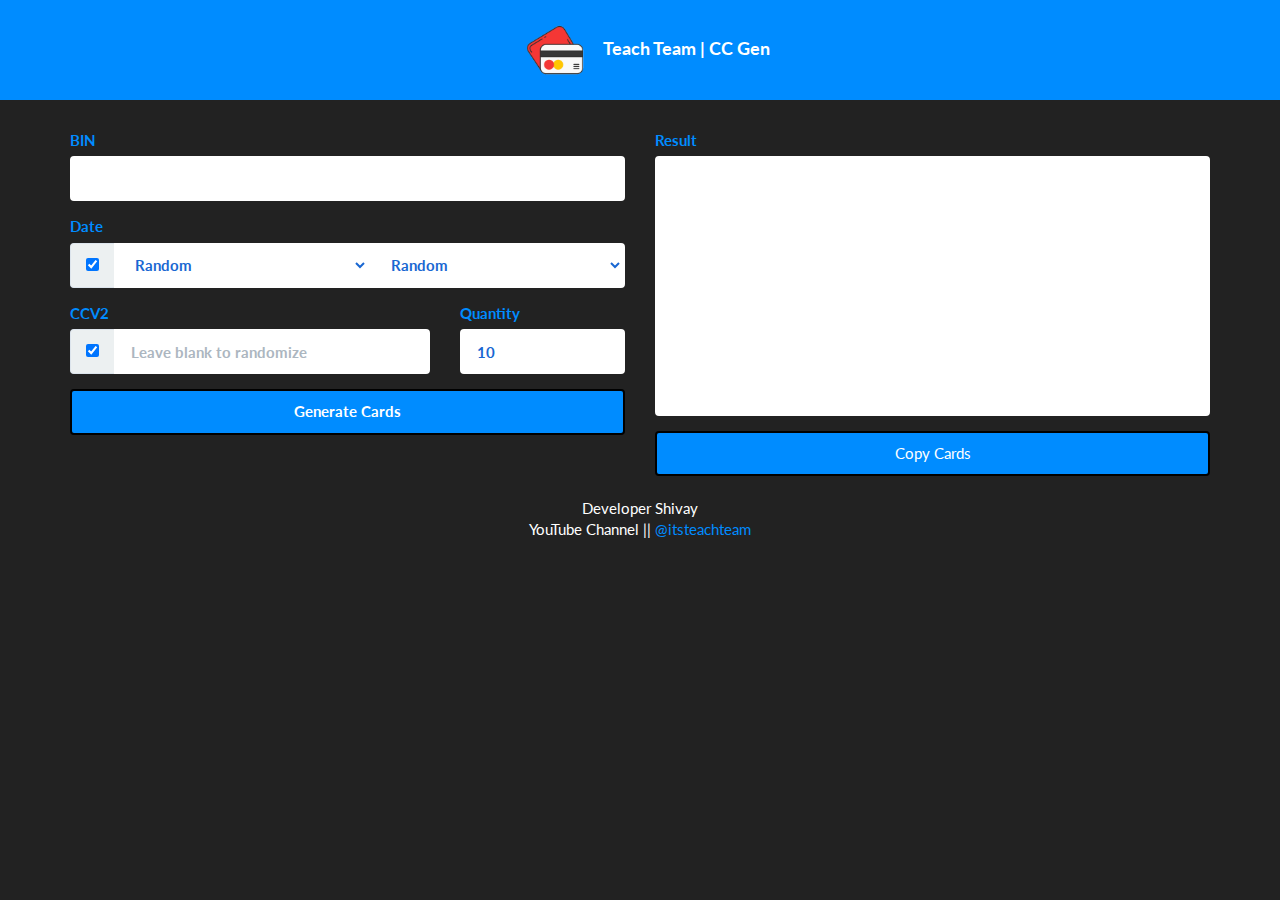
<file: ccgen.html>
<!DOCTYPE html>
<html lang="en">
<head>
    <meta charset="UTF-8">
    <meta name="viewport" content="width=device-width,initial-scale=1,user-scalable=no">
    <meta http-equiv="X-UA-Compatible" content="ie=edge">
    <title>CC Gen</title>
    <meta name="description" content="Reboot">
    <link rel="stylesheet" href="https://fonts.googleapis.com/css?family=Lato:300,400,700">
    <script type="text/javascript" async="" src="https://www.google-analytics.com/analytics.js"></script>
    <script async="" src="https://cdn.sessionstack.com/sessionstack.js"></script>
    <meta name="apple-mobile-web-app-capable" content="yes">
    <meta name="apple-mobile-web-app-status-bar-style" content="black-translucent">
    <meta name="apple-mobile-web-app-title" content="CC Gen">
    <meta name="mobile-web-app-capable" content="yes">
    <meta name="theme-color" content="#000">
    <meta name="application-name" content="CC Gen">
    <link rel="stylesheet" href="Css/ccgen.css">
 
  <!-- Don't Touch -->
<script async src="https://www.googletagmanager.com/gtag/js?id=UA-178193698-1"></script>
<script>
  window.dataLayer = window.dataLayer || [];
  function gtag(){dataLayer.push(arguments);}
  gtag('js', new Date());

  gtag('config', 'UA-178193698-1');
</script>
</head>
<body>

    <div id="app">
        <nav class="navigations">
<span style="color:#fff; font-size: 18px; font-weight: bold;"><img src="img/ccgen.png" alt="" width="90px"> Teach Team | CC Gen</span>
</nav>
        <div class="container">
            <div class="row">
                <div class="col-md-6">
                    <form-generator></form-generator>
                </div>
                <div class="col-md-6">
                    <generated-credit-cards></generated-credit-cards>
                    <button type="submit" class="btn btn-primary btn-block" onclick="copy()">Copy Cards</button>
                </div>
            </div>
            <input type="hidden" name="IL_IN_ARTICLE">
            <input type="hidden" name="IL_IN_TAG" value="2">
            
        </div>
   <center>         
       <br>
  <p>Developer Shivay</br> YouTube Channel || <a href="https://youtube.com/@pvtTeachteam?si=HAAH0zodRyY_5Fgi">@itsteachteam</a> 
            </p>
    </center>
        </div>
<script src="Css/mains.js"></script>
<script>
function copy(){
    document.querySelector("textarea").select();
    document.execCommand('copy');
}
</script>
</body>
</html>
</file>
<file: Css/ccgen.css>
html {
    font-family: sans-serif;
    -ms-text-size-adjust: 100%;
    -webkit-text-size-adjust: 100%
}

body {
    margin: 0
}
.navigations {
    display: flex;
    background-color:#008cff;
    align-items: center;
    justify-content: center;
    height: 100px;
    margin-bottom: 30px;
  }
  .logo img {
    max-width: 200px;
  }
figcaption,
footer,
main,
menu,
nav,
section {
    display: block
}

canvas {
    display: inline-block;
    vertical-align: baseline
}

[hidden],
template {
    display: none
}

a {
    background-color: transparent
}

a:active,
a:hover {
    outline: 0
}

b,
strong {
    font-weight: 700
}

dfn {
    font-style: italic
}

h1 {
    font-size: 2em;
    margin: .67em 0
}

img {
    border: 0
}

hr {
    box-sizing: content-box;
    height: 0
}

code {
    font-family: monospace, monospace;
    font-size: 1em
}

button,
input,
select,
textarea {
    color: inherit;
    font: inherit;
    margin: 0
}

button {
    overflow: visible
}

button,
select {
    text-transform: none
}

button,
html input[type=button],
input[type=reset],
input[type=submit] {
    -webkit-appearance: button;
    cursor: pointer
}

button[disabled],
html input[disabled] {
    cursor: default
}

button::-moz-focus-inner,
input::-moz-focus-inner {
    border: 0;
    padding: 0
}

input {
    line-height: normal
}

input[type=checkbox],
input[type=radio] {
    box-sizing: border-box;
    padding: 0
}

input[type=number]::-webkit-inner-spin-button,
input[type=number]::-webkit-outer-spin-button {
    height: auto
}

input[type=search] {
    -webkit-appearance: textfield;
    box-sizing: content-box
}

input[type=search]::-webkit-search-cancel-button,
input[type=search]::-webkit-search-decoration {
    -webkit-appearance: none
}

textarea {
    overflow: auto
}


@media print {
    *,
    :after,
    :before {
        background: transparent!important;
        color: #000!important;
        box-shadow: none!important;
        text-shadow: none!important
    }
    a,
    a:visited {
        text-decoration: underline
    }
    a[href]:after {
        content: " (" attr(href) ")"
    }
    a[href^="#"]:after,
    a[href^="javascript:"]:after {
        content: ""
    }
    img {
        page-break-inside: avoid;
        max-width: 100%!important
    }
    h2,
    h3,
    p {
        orphans: 3;
        widows: 3
    }
    h2,
    h3 {
        page-break-after: avoid
    }
    .label {
        border: 1px solid #000
    }
}


*,
:after,
:before {
    box-sizing: border-box
}

html {
    font-size: 10px;
    -webkit-tap-highlight-color: rgba(0, 0, 0, 0.972)
}

body {
    font-family: Lato, Helvetica Neue, Helvetica, Arial, sans-serif;
    font-size: 15px;
    line-height: 1.42857143;
    color: #4F0D54;
    background-color: #000;
	color:white;
}

button,
input,
select,
textarea {
    font-family: inherit;
    font-size: inherit;
    line-height: inherit
}

a {
    color: #18bc9c
}

a:focus,
a:hover {
    color: #18bc9c;
    text-decoration: underline
}

a:focus {
    outline: 5px auto -webkit-focus-ring-color;
    outline-offset: -2px
}

img {
    vertical-align: middle
}

hr {
    margin-top: 21px;
    margin-bottom: 21px;
    border: 0;
    border-top: 1px solid #ecf0f1
}

[role=button] {
    cursor: pointer
}

.h1,
.h2,
.h3,
h1,
h2,
h3 {
    font-family: Lato, Helvetica Neue, Helvetica, Arial, sans-serif;
    font-weight: 400;
    line-height: 1.1;
    color: inherit;
    margin-top: 21px;
    margin-bottom: 10.5px
}

.h1,
h1 {
    font-size: 39px
}

.h2,
h2 {
    font-size: 32px
}

.h3,
h3 {
    font-size: 26px
}

p {
    margin: 0 0 10.5px
}

.text-center {
    text-align: center
}

.text-muted {
    color: #b4bcc2
}

dl {
    margin-top: 0;
    margin-bottom: 21px
}

code {
    font-family: Menlo, Monaco, Consolas, Courier New, monospace;
    padding: 2px 4px;
    font-size: 90%;
    color: #c7254e;
    background-color: #f9f2f4;
    border-radius: 4px
}


.container {
    margin-right: auto;
    margin-left: auto;
    padding-left: 15px;
    padding-right: 15px
}

@media (min-width:768px) {
    .container {
        width: 750px
    }
}

@media (min-width:992px) {
    .container {
        width: 970px
    }
}

@media (min-width:1200px) {
    .container {
        width: 1170px
    }
}

.row {
    margin-left: -15px;
    margin-right: -15px
}

.col-md-4,
.col-md-6,
.col-md-8 {
    position: relative;
    min-height: 1px;
    padding-left: 15px;
    padding-right: 15px
}

@media (min-width:992px) {
    .col-md-4,
    .col-md-6,
    .col-md-8 {
        float: left
    }
    .col-md-8 {
        width: 66.66666667%
    }
    .col-md-6 {
        width: 50%
    }
    .col-md-4 {
        width: 33.33333333%
    }
    .col-md-offset-2 {
        margin-left: 16.66666667%
    }
}

caption {
    padding-top: 8px;
    padding-bottom: 8px;
    color: #b4bcc2;
    text-align: left
}

legend {
    display: block;
    width: 100%;
    padding: 0;
    margin-bottom: 21px;
    font-size: 22.5px;
    line-height: inherit;
    color: #2c3e50;
    border: 0;
    border-bottom: 1px solid transparent
}

label {
    display: inline-block;
    max-width: 100%;
    margin-bottom: 5px;
	color:#008cff;
    font-weight: 700
}

input[type=search] {
    box-sizing: border-box
}

input[type=checkbox],
input[type=radio] {
    margin: 4px 0 0;
    margin-top: 1px\9;
    line-height: normal
}

input[type=file] {
    display: block
}

input[type=range] {
    display: block;
    width: 100%
}

select[multiple],
select[size] {
    height: auto
}

input[type=checkbox]:focus,
input[type=file]:focus,
input[type=radio]:focus {
    outline: 5px auto -webkit-focus-ring-color;
    outline-offset: -2px
}

.form-control {
    display: block;
    width: 100%;
    height: 45px;
    padding: 10px 15px;
    font-size: 15px;
    line-height: 1.42857143;
    color: rgb(25, 103, 210);
    background-color: #fff;
    background-image: none;
    border: 1px solid #dce4ec;
    border-radius: 4px;
    box-shadow: inset 0 1px 1px rgba(0, 0, 0, .075);
    transition: border-color .15s ease-in-out, box-shadow .15s ease-in-out
}

.form-control:focus {
    border-color: #2c3e50;
    outline: 0;
    box-shadow: inset 0 1px 1px rgba(0, 0, 0, .075), 0 0 8px rgba(44, 62, 80, .6)
}

.form-control::-moz-placeholder {
    color: #acb6c0;
    opacity: 1
}

.form-control:-ms-input-placeholder {
    color: #acb6c0
}

.form-control::-webkit-input-placeholder {
    color: #acb6c0
}

.form-control::-ms-expand {
    border: 0;
    background-color: transparent
}

.form-control[disabled],
.form-control[readonly] {
    background-color: #ecf0f1;
    opacity: 1
}

.form-control[disabled] {
    cursor: not-allowed
}

textarea.form-control {
    height: auto
}

input[type=search] {
    -webkit-appearance: none
}

@media screen and (-webkit-min-device-pixel-ratio:0) {
    input[type=date].form-control,
    input[type=datetime-local].form-control,
    input[type=month].form-control,
    input[type=time].form-control {
        line-height: 45px
    }
}

.form-group {
    margin-bottom: 15px
}

.checkbox {
    position: relative;
    display: block;
    margin-top: 10px;
    margin-bottom: 10px
}

.checkbox label {
    min-height: 21px;
    padding-left: 20px;
    margin-bottom: 0;
    font-weight: 400;
    cursor: pointer
}

.checkbox input[type=checkbox] {
    position: absolute;
    margin-left: -20px;
    margin-top: 4px\9
}

.checkbox+.checkbox {
    margin-top: -5px
}

input[type=checkbox][disabled],
input[type=radio][disabled] {
    cursor: not-allowed
}

.btn {
    display: inline-block;
    margin-bottom: 0;
    font-weight: 400;
    text-align: center;
    vertical-align: middle;
    touch-action: manipulation;
    cursor: pointer;
    background-image: none;
    border: 1px solid transparent;
    white-space: nowrap;
    padding: 10px 15px;
    font-size: 15px;
    line-height: 1.42857143;
    border-radius: 4px;
    -webkit-user-select: none;
    -moz-user-select: none;
    -ms-user-select: none;
    user-select: none
}

.btn:active:focus,
.btn:focus {
    outline: 5px auto -webkit-focus-ring-color;
    outline-offset: -2px
}

.btn:focus,
.btn:hover {
    color: #fff;
    text-decoration: none
}

.btn:active {
    outline: 0;
    background-image: none;
    box-shadow: inset 0 3px 5px rgba(0, 0, 0, .125)
}

.btn[disabled] {
    cursor: not-allowed;
    opacity: .65;
    filter: alpha(opacity=65);
    box-shadow: none
}

.btn-primary {
    color: #fff;
    background-color: #008cff;
    border-color:#000000;
}

.btn-primary:focus {
    color: #fff;
    background-color: #008cff;
    border-color: #000
}

.btn-primary:active,
.btn-primary:hover {
    color: #fff;
    background-color: #008cff;
    border-color: #fff;
}

.btn-primary:active:focus,
.btn-primary:active:hover {
    color: #fff;
    background-color: #008cff;
    border-color: #fff;
}

.btn-primary:active {
    background-image: none
}

.btn-primary[disabled]:focus,
.btn-primary[disabled]:hover {
    background-color: #2c3e50;
    border-color: #2c3e50
}

.btn-block {
    display: block;
    width: 100%
}

.btn-block+.btn-block {
    margin-top: 5px
}

input[type=button].btn-block,
input[type=reset].btn-block,
input[type=submit].btn-block {
    width: 100%
}

[data-toggle=buttons]>.btn input[type=checkbox],
[data-toggle=buttons]>.btn input[type=radio] {
    position: absolute;
    clip: rect(0, 0, 0, 0);
    pointer-events: none
}

.input-group {
    position: relative;
    display: table;
    border-collapse: separate
}

.input-group[class*=col-] {
    float: none;
    padding-left: 0;
    padding-right: 0
}

.input-group .form-control {
    position: relative;
    z-index: 2;
    float: left;
    width: 100%;
    margin-bottom: 0
}

.input-group .form-control:focus {
    z-index: 3
}

.input-group-addon,
.input-group .form-control {
    display: table-cell
}

.input-group-addon:not(:first-child):not(:last-child),
.input-group .form-control:not(:first-child):not(:last-child) {
    border-radius: 0
}

.input-group-addon {
    width: 1%;
    white-space: nowrap;
    vertical-align: middle;
    padding: 10px 15px;
    font-size: 15px;
    font-weight: 400;
    line-height: 1;
    color: #2c3e50;
    text-align: center;
    background-color: #ecf0f1;
    border: 1px solid #dce4ec;
    border-radius: 4px
}

.input-group-addon input[type=checkbox],
.input-group-addon input[type=radio] {
    margin-top: 0
}

.input-group-addon:first-child,
.input-group .form-control:first-child {
    border-bottom-right-radius: 0;
    border-top-right-radius: 0
}

.input-group-addon:first-child {
    border-right: 0
}

.input-group-addon:last-child,
.input-group .form-control:last-child {
    border-bottom-left-radius: 0;
    border-top-left-radius: 0
}

.input-group-addon:last-child {
    border-left: 0
}

.nav {
    margin-bottom: 0;
    padding-left: 0;
    list-style: none
}

.label {
    display: inline;
    padding: .2em .6em .3em;
    font-size: 75%;
    font-weight: 700;
    line-height: 1;
    color: #fff;
    text-align: center;
    white-space: nowrap;
    vertical-align: baseline;
    border-radius: .25em
}

a.label:focus,
a.label:hover {
    color: #fff;
    text-decoration: none;
    cursor: pointer
}

.label:empty {
    display: none
}

.btn .label {
    position: relative;
    top: -1px
}

@-webkit-keyframes progress-bar-stripes {
    0% {
        background-position: 40px 0
    }
    to {
        background-position: 0 0
    }
}

@keyframes progress-bar-stripes {
    0% {
        background-position: 40px 0
    }
    to {
        background-position: 0 0
    }
}

.container:after,
.container:before,
.nav:after,
.nav:before,
.row:after,
.row:before {
    content: " ";
    display: table
}

.container:after,
.nav:after,
.row:after {
    clear: both
}

.hidden {
    display: none!important
}

@-ms-viewport {
    width: device-width
}

.btn {
    border-width: 2px
}

.btn:active {
    box-shadow: none
}

.form-control,
input {
    border-width: 2px;
    box-shadow: none
}

.form-control:focus,
input:focus {
    box-shadow: none
}

body {
    background-color: #222;
    font-family: sans-serif
	color:#008cff;
}

a {
    text-decoration: none;
    color:#008cff;
}

textarea {
    resize: none
}

.form-group .form-control {
    border-color:#fff;
    font-weight: 700
}

.form-group .form-control:focus,
.form-group .form-control:hover {
    border-color: #fff;
}

.form-group .btn {
    font-weight: 700
}

.input-group-field {
    display: table-cell;
    vertical-align: middle;
    border-radius: 4px
}

.input-group-field .form-control {
    border-radius: inherit!important
}

.input-group-field:not(:first-child):not(:last-child) {
    border-radius: 0
}

.input-group-field:not(:first-child):not(:last-child) .form-control {
    border-left-width: 0;
    border-right-width: 0
}

.input-group-field:last-child {
    border-top-left-radius: 0;
    border-bottom-left-radius: 0
}

.img-fluid {
    max-width: 100%
}
</file>
